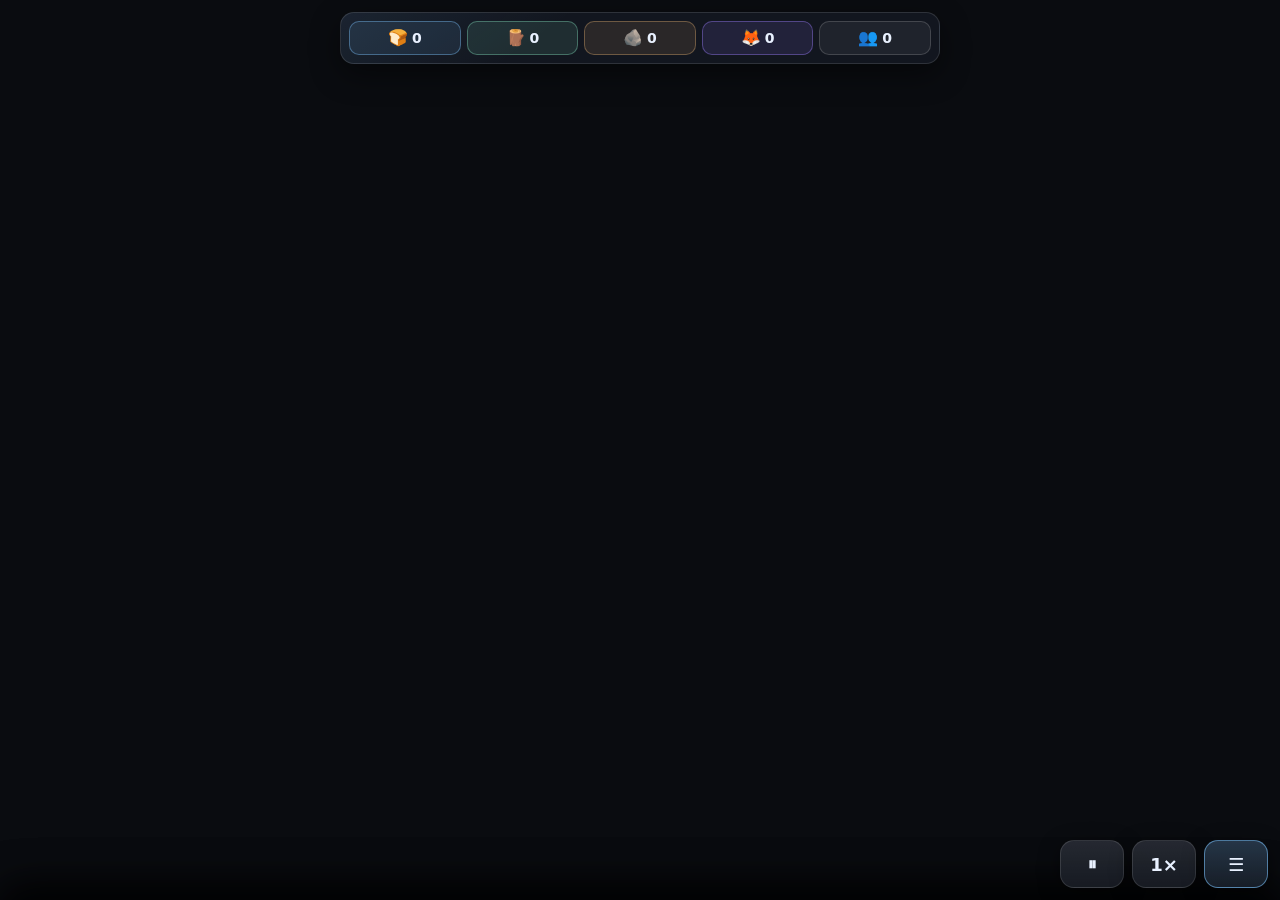
<file: index.html>
<!DOCTYPE html>
<html lang="en">
<head>
<meta charset="utf-8">
<meta name="viewport" content="width=device-width, initial-scale=1, maximum-scale=1, user-scalable=no, viewport-fit=cover"/>
<meta name="theme-color" content="#0b0d12"/>
<title>AI Village</title>
<link rel="stylesheet" href="styles.css">
<!-- Enable the DebugKit overlay by visiting the page with ?debug=1 or setting localStorage.debug to true. -->
<script src="bootstrap.js" defer></script>
<script src="worldgen/noise.js" defer></script>
<script src="worldgen/config.js" defer></script>
<script src="worldgen/terrain.js" defer></script>
</head>
<body>
<canvas id="game"></canvas>

<div class="hud-top" id="hud-top">
  <div class="resources" id="stats" role="status" aria-live="polite">
    <span class="res res--food"><span class="res__icon" aria-hidden="true">🍞</span><span id="food">0</span></span>
    <span class="res res--wood"><span class="res__icon" aria-hidden="true">🪵</span><span id="wood">0</span></span>
    <span class="res res--stone"><span class="res__icon" aria-hidden="true">🪨</span><span id="stone">0</span></span>
    <span class="res res--pelt"><span class="res__icon" aria-hidden="true">🦊</span><span id="pelt">0</span></span>
    <span class="res res--pop"><span class="res__icon" aria-hidden="true">👥</span><span id="pop">0</span></span>
  </div>
</div>

<nav class="hud-dock" id="hud-dock" aria-label="Controls">
  <button class="dock-btn" id="btnPause" aria-label="Pause">⏸</button>
  <button class="dock-btn" id="btnSpeed" aria-label="Speed">1×</button>
  <button class="dock-btn dock-btn--primary" id="btnMenu" aria-label="Menu">☰</button>
</nav>

<div class="sheet" id="sheetMenu" role="dialog" aria-labelledby="sheetMenuTitle" aria-hidden="true">
  <div class="sheet-handle" aria-hidden="true"></div>
  <h3 id="sheetMenuTitle">Menu <button class="sheet-close" aria-label="Close">✕</button></h3>
  <div class="menu-grid">
    <button class="menu-item" id="btnPrior"><span class="menu-item__icon" aria-hidden="true">⚖️</span><span class="menu-item__label">Priorities</span></button>
    <button class="menu-item" id="btnSave"><span class="menu-item__icon" aria-hidden="true">💾</span><span class="menu-item__label">Save</span></button>
    <button class="menu-item" id="btnNew"><span class="menu-item__icon" aria-hidden="true">🗺️</span><span class="menu-item__label">New world</span></button>
    <button class="menu-item" id="btnHelp"><span class="menu-item__icon" aria-hidden="true">❓</span><span class="menu-item__label">Help</span></button>
  </div>
</div>

<div class="sheet" id="sheetPrior" role="dialog" aria-labelledby="sheetPriorTitle" aria-hidden="true">
  <div class="sheet-handle" aria-hidden="true"></div>
  <h3 id="sheetPriorTitle">Priorities <button class="sheet-close" aria-label="Close">✕</button></h3>
  <div class="priorities">
    <label class="prio">
      <span class="prio__label">🍞 Food</span>
      <input type="range" id="prioFood" class="slider" min="0" max="100" value="70">
    </label>
    <label class="prio">
      <span class="prio__label">🛠️ Build</span>
      <input type="range" id="prioBuild" class="slider" min="0" max="100" value="50">
    </label>
    <label class="prio">
      <span class="prio__label">🧭 Explore</span>
      <input type="range" id="prioExplore" class="slider" min="0" max="100" value="30">
    </label>
  </div>
</div>

<div class="help-card" id="help" hidden>
  <div class="help-card__title">Welcome to AI Village</div>
  <ul class="help-card__list">
    <li>Pinch to zoom, drag with one finger to pan.</li>
    <li>Tap <b>☰</b> to save, start a new world, or tune Priorities.</li>
    <li>Villagers decide where to build — guide them with priorities, not direct orders.</li>
  </ul>
  <button class="btn btn--primary" id="btnHelpClose">Got it</button>
</div>

<script type="module" src="./src/main.js"></script>
</body>
</html>
</file>
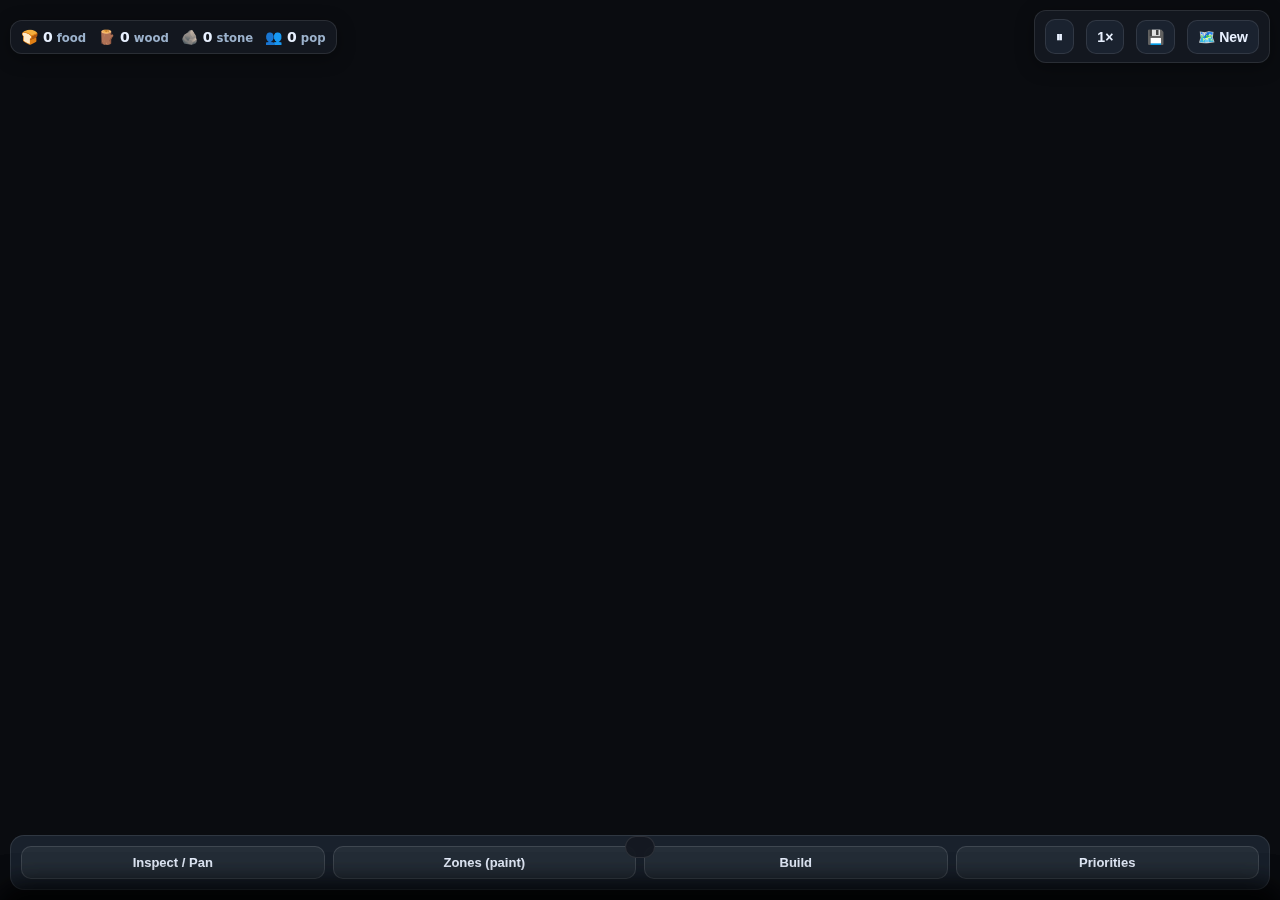
<file: ai_village_pixel_v3.html>
<!DOCTYPE html>
<html lang="en">
<head>
<meta charset="utf-8">
<meta name="viewport" content="width=device-width, initial-scale=1, maximum-scale=1, user-scalable=no"/>
<title>AI Village — Pixel Edition v3 (Mobile)</title>
<style>
  :root { --bg:#0d0f13; --fg:#e9f1ff; --muted:#9cb2cc; --panel:#141821; --panel-2:#1b2230; --accent:#7cc4ff; }
  html, body { margin:0; padding:0; height:100%; background:var(--bg); color:var(--fg); font-family: system-ui, -apple-system, "Segoe UI", Roboto, Helvetica, Arial; overflow:hidden; -webkit-tap-highlight-color: transparent; }
  #game { position:fixed; inset:0; width:100vw; height:100vh; background:#0a0c10; image-rendering:pixelated; image-rendering:crisp-edges; touch-action:none; display:block; }
  .hud-top { position: fixed; left: 10px; right: 10px; top: 10px; display:flex; justify-content:space-between; align-items:center; gap:10px; pointer-events:none; }
  .pill { pointer-events:auto; background: rgba(20,24,33,0.9); border:1px solid rgba(255,255,255,0.1); border-radius: 12px; padding: 8px 10px; display:flex; gap:12px; align-items:center; box-shadow: 0 4px 18px rgba(0,0,0,0.35); backdrop-filter: blur(6px); }
  .stat { font-weight:700; font-size:14px } .stat small { color: var(--muted); font-weight:600; margin-left:4px }
  .btn { pointer-events:auto; border:1px solid rgba(255,255,255,0.1); background: rgba(27,35,48,0.95); color:var(--fg); border-radius:10px; padding:8px 10px; font-weight:700; font-size:14px; }
  .btn:active { transform: translateY(1px) }
  .hud-bottom { position:fixed; left:10px; right:10px; bottom:10px; pointer-events:none; }
  .bar { pointer-events:auto; background: rgba(27,35,48,0.9); border:1px solid rgba(255,255,255,0.1); border-radius:14px; padding:10px; display:grid; grid-template-columns: repeat(4, 1fr); gap:8px; }
  .chip { text-align:center; font-weight:700; font-size:13px; background: rgba(255,255,255,0.06); border:1px solid rgba(255,255,255,0.12); color:var(--fg); border-radius:10px; padding:8px 10px; user-select:none; }
  .chip[data-active="true"] { background: rgba(124,196,255,0.18); border-color: rgba(124,196,255,0.55); }
  .sheet { position:fixed; left:0; right:0; bottom:0; transform: translateY(100%); transition: transform .2s ease; background: var(--panel-2); border-top:1px solid rgba(255,255,255,0.08); border-radius: 16px 16px 0 0; padding: 12px 12px calc(env(safe-area-inset-bottom) + 12px); max-height: 65vh; overflow:auto; box-shadow: 0 -12px 30px rgba(0,0,0,0.5); }
  .sheet[data-open="true"] { transform: translateY(0) } .sheet h3 { margin: 6px 2px 10px; font-size: 16px; color: var(--muted); }
  .grid { display:grid; grid-template-columns: repeat(4, 1fr); gap:8px }
  .tile { text-align:center; font-size:12px; padding:10px; background: rgba(255,255,255,0.06); border:1px solid rgba(255,255,255,0.12); border-radius:10px; user-select:none; }
  .slider { appearance:none; width:100%; height:8px; border-radius:999px; background:#2b3544; outline:none; }
  .slider::-webkit-slider-thumb { appearance:none; width:22px; height:22px; border-radius:50%; background: var(--accent); border: 2px solid rgba(255,255,255,0.35); box-shadow: 0 2px 6px rgba(0,0,0,0.45); }
  .toast { position: fixed; left:50%; bottom:86px; transform: translateX(-50%) translateY(200%); transition: transform .25s ease; background: rgba(20,24,33,0.95); border:1px solid rgba(255,255,255,0.1); border-radius: 12px; padding: 10px 14px; pointer-events:none; font-weight:700; font-size:14px; }
  .toast[data-show="true"] { transform: translateX(-50%) translateY(0) }
  #help { position: fixed; left: 12px; right: 12px; top: 12px; background: rgba(20,24,33,0.95); border: 1px solid rgba(255,255,255,0.12); border-radius: 12px; padding: 12px; font-size: 14px; line-height: 1.4; box-shadow: 0 10px 30px rgba(0,0,0,0.6); display: none; }
  #help button { margin-top: 8px }
</style>
</head>
<body>
<canvas id="game"></canvas>

<div class="hud-top">
  <div class="pill" id="stats">
    <div class="stat">🍞 <span id="food">0</span><small>food</small></div>
    <div class="stat">🪵 <span id="wood">0</span><small>wood</small></div>
    <div class="stat">🪨 <span id="stone">0</span><small>stone</small></div>
    <div class="stat">👥 <span id="pop">0</span><small>pop</small></div>
  </div>
  <div class="pill">
    <button class="btn" id="btnPause">⏸</button>
    <button class="btn" id="btnSpeed">1×</button>
    <button class="btn" id="btnSave">💾</button>
    <button class="btn" id="btnNew">🗺️ New</button>
  </div>
</div>

<div class="hud-bottom">
  <div class="bar">
    <button class="chip" id="chipInspect">Inspect / Pan</button>
    <button class="chip" id="chipZones">Zones (paint)</button>
    <button class="chip" id="chipBuild">Build</button>
    <button class="chip" id="chipPrior">Priorities</button>
  </div>
</div>

<div class="sheet" id="sheetZones">
  <h3>Zones (pixel markers)</h3>
  <div class="grid">
    <div class="tile" data-zone="farm">🌾 Farm</div>
    <div class="tile" data-zone="cut">🪓 Cut Trees</div>
    <div class="tile" data-zone="mine">⛏️ Mine Stone</div>
    <div class="tile" data-zone="erase">🧹 Clear</div>
  </div>
  <h3>Brush Size</h3>
  <input type="range" min="1" max="6" value="2" class="slider" id="brushSize">
</div>

<div class="sheet" id="sheetBuild">
  <h3>Build</h3>
  <div class="grid">
    <div class="tile" data-build="hut">🏚️ Hut (10 wood)</div>
    <div class="tile" data-build="storage">📦 Storage (8 wood)</div>
    <div class="tile" data-build="farmplot">🌱 Farm Plot (4 wood)</div>
    <div class="tile" data-build="well">🕳️ Well (6 stone)</div>
  </div>
</div>

<div class="sheet" id="sheetPrior">
  <h3>Village Priorities</h3>
  <div style="display:flex; gap:10px">
    <div style="flex:1"><div style="font-weight:700;margin-bottom:4px">Food</div><input type="range" id="prioFood" class="slider" min="0" max="100" value="70"></div>
    <div style="flex:1"><div style="font-weight:700;margin-bottom:4px">Build</div><input type="range" id="prioBuild" class="slider" min="0" max="100" value="50"></div>
    <div style="flex:1"><div style="font-weight:700;margin-bottom:4px">Explore</div><input type="range" id="prioExplore" class="slider" min="0" max="100" value="30"></div>
  </div>
</div>

<div id="help">
  <div style="font-weight:700; margin-bottom:6px">Pixel Edition v3 — Quickstart</div>
  - Pinch to <b>zoom</b>, drag with one finger to <b>pan</b> (in Inspect/Build/Priorities).<br/>
  - If you saw a blank screen previously, this build fixes camera scaling.<br/>
  <button class="btn" id="btnHelpClose">Got it</button>
</div>

<div class="toast" id="toast"></div>

<script>
(function(){
'use strict';

/* ==================== Constants & Types ==================== */
const TILE = 32, MAP_W = 96, MAP_H = 96;
const TILES = { GRASS:0, FOREST:1, ROCK:2, WATER:3, FERTILE:4, FARMLAND:5, SAND:6, SNOW:7 };
const ZONES = { NONE:0, FARM:1, CUT:2, MINE:4 };
const WALKABLE = new Set([TILES.GRASS, TILES.FOREST, TILES.ROCK, TILES.FERTILE, TILES.FARMLAND, TILES.SAND, TILES.SNOW]);
const ITEM = { FOOD:'food', WOOD:'wood', STONE:'stone' };
const DIR4 = [[1,0],[-1,0],[0,1],[0,-1]];
const SPEEDS = [0.5, 1, 2, 4];

/* ==================== Canvas & Camera ==================== */
const canvas = document.getElementById('game');
const ctx = canvas.getContext('2d', { alpha:false });
let DPR = Math.max(1, Math.min(3, window.devicePixelRatio || 1));
let W=0, H=0;
let cam = { x:0, y:0, z:2.2 }; // x,y in device pixels; draw scales by z
const MIN_Z=1.2, MAX_Z=4.5;

function resize(){
  DPR = Math.max(1, Math.min(3, window.devicePixelRatio || 1));
  W = Math.floor(window.innerWidth * DPR);
  H = Math.floor(window.innerHeight * DPR);
  canvas.width = W; canvas.height = H;
  canvas.style.width = '100vw'; canvas.style.height = '100vh';
}
resize(); window.addEventListener('resize', resize);
function clampCam(){
  const maxX = MAP_W*TILE*cam.z - W;
  const maxY = MAP_H*TILE*cam.z - H;
  cam.x = Math.max(0, Math.min(cam.x, Math.max(0,maxX)));
  cam.y = Math.max(0, Math.min(cam.y, Math.max(0,maxY)));
}

/* ==================== RNG ==================== */
function mulberry32(seed) { return function(){ let t=seed+=0x6D2B79F5; t=Math.imul(t^t>>>15,t|1); t^=t+Math.imul(t^t>>>7,t|61); return ((t^t>>>14)>>>0)/4294967296; } }
let R = Math.random;
const irnd=(a,b)=> (R()*(b-a+1)|0)+a;
const rnd=(a,b)=> R()*(b-a)+a;
const clamp=(v,mi,ma)=>v<mi?mi:(v>ma?ma:v);

/* ==================== Tileset (pixel art generated in code) ==================== */
const Tileset = { base:{}, waterOverlay:[], zoneGlyphs:{}, villagerSprites:{} };
function makeCanvas(w,h){ const c=document.createElement('canvas'); c.width=w; c.height=h; return c; }
function px(g,x,y,c){ g.fillStyle=c; g.fillRect(x,y,1,1); }
function rect(g,x,y,w,h,c){ g.fillStyle=c; g.fillRect(x,y,w,h); }

function makeGrass(){ const c=makeCanvas(TILE,TILE), g=c.getContext('2d'); rect(g,0,0,TILE,TILE,'#245a2f'); for(let i=0;i<40;i++){ px(g,irnd(0,TILE-1),irnd(0,TILE-1), (i%3===0)?'#2f7d3d':(i%2===0?'#2a6b37':'#2a5f34')); } g.globalAlpha=0.25; rect(g,0,TILE-5,TILE,5,'#1a3e22'); g.globalAlpha=1; return c; }
function makeFertile(){ const c=makeCanvas(TILE,TILE), g=c.getContext('2d'); rect(g,0,0,TILE,TILE,'#3c2a1e'); g.globalAlpha=0.2; for(let y=4;y<TILE;y+=6){ rect(g,0,y,TILE,2,'#2a1d15'); } g.globalAlpha=1; return c; }
function makeSand(){ const c=makeCanvas(TILE,TILE), g=c.getContext('2d'); rect(g,0,0,TILE,TILE,'#b99a52'); for(let i=0;i<28;i++){ px(g,irnd(0,TILE-1),irnd(0,TILE-1), i%2?'#c7ad69':'#a78848'); } return c; }
function makeSnow(){ const c=makeCanvas(TILE,TILE), g=c.getContext('2d'); rect(g,0,0,TILE,TILE,'#d7e6f8'); for(let i=0;i<24;i++){ px(g,irnd(0,TILE-1),irnd(0,TILE-1), '#c9d7ea'); } rect(g,0,TILE-4,TILE,4,'#c0d0e8'); return c; }
function makeRock(){ const c=makeCanvas(TILE,TILE), g=c.getContext('2d'); rect(g,0,0,TILE,TILE,'#59616c'); for(let i=0;i<30;i++){ px(g,irnd(0,TILE-1),irnd(0,TILE-1), i%2?'#8f99a5':'#6c757f'); } rect(g,0,TILE-5,TILE,5,'#4a525b'); return c; }
function makeWaterBase(){ const c=makeCanvas(TILE,TILE), g=c.getContext('2d'); rect(g,0,0,TILE,TILE,'#134a6a'); for(let i=0;i<14;i'){ px(g,irnd(0,TILE-1),irnd(0,TILE-1), i%2?'#0f3e59':'#0c3248'); } return c; }
function makeWaterOverlayFrames(){ const frames=[]; for(let f=0; f<3; f++){ const c=makeCanvas(TILE,TILE), g=c.getContext('2d'); g.globalAlpha=0.22; g.strokeStyle='#4fa3d6'; g.lineWidth=1; g.beginPath(); for(let i=0;i<3;i++){ const y=6+i*10+f*2; g.moveTo(0,y); g.quadraticCurveTo(TILE*0.5,y+2,TILE,y); } g.stroke(); g.globalAlpha=1; frames.push(c); } return frames; }
function makeFarmland(){ const c=makeCanvas(TILE,TILE), g=c.getContext('2d'); rect(g,0,0,TILE,TILE,'#4a3624'); g.globalAlpha=0.25; for(let y=3;y<TILE;y+=6){ rect(g,0,y,TILE,2,'#3b2a1d'); } g.globalAlpha=1; return c; }
function drawSproutOn(g,stage){ const s=Math.min(3,Math.floor(stage)); if(s<=0) return; const gx=8, gy=10; g.fillStyle='#86c06c'; g.fillRect(gx,gy,2,2); if(s>=2){ g.fillRect(gx-2,gy+2,6,2); } if(s>=3){ g.fillRect(gx-1,gy-2,4,2); } }
function makeZoneGlyphs(){ const farm=makeCanvas(8,8), f=farm.getContext('2d'); rect(f,0,0,8,8,'rgba(0,0,0,0)'); px(f,3,6,'#9dd47a'); px(f,4,6,'#9dd47a'); px(f,3,5,'#73b85d'); px(f,4,5,'#73b85d'); px(f,3,4,'#5aa34b'); const cut=makeCanvas(8,8), c=cut.getContext('2d'); rect(c,0,0,8,8,'rgba(0,0,0,0)'); rect(c,2,2,4,1,'#caa56a'); rect(c,3,1,2,1,'#8f6934'); const mine=makeCanvas(8,8), m=mine.getContext('2d'); rect(m,0,0,8,8,'rgba(0,0,0,0)'); rect(m,2,2,4,1,'#9aa3ad'); rect(m,3,3,2,1,'#6d7782'); Tileset.zoneGlyphs={farm,cut,mine}; }
function makeVillagerFrames(){ function role(shirt,hat){ const frames=[]; for(let f=0; f<3; f++){ const c=makeCanvas(16,16), g=c.getContext('2d'); rect(g,7,4,2,2,'#f1d4b6'); if(hat){ rect(g,6,3,4,1,hat); rect(g,6,2,4,1,hat); } rect(g,6,6,4,4,shirt); if(f===0){ rect(g,5,6,1,3,shirt); rect(g,10,6,1,2,shirt); } if(f===1){ rect(g,5,6,1,2,shirt); rect(g,10,6,1,3,shirt); } if(f===2){ rect(g,5,6,1,2,shirt); rect(g,10,6,1,2,shirt); } rect(g,6,10,1,4,'#3f3f4f'); rect(g,9,10,1,4,'#3f3f4f'); frames.push(c);} return frames; } Tileset.villagerSprites.farmer=role('#3aa357','#d6cf74'); Tileset.villagerSprites.worker=role('#a36b3a','#8f7440'); Tileset.villagerSprites.explorer=role('#3a6aa3',null); Tileset.villagerSprites.sleepy=role('#777','#444'); }
function buildTileset(){ Tileset.base.grass=makeGrass(); Tileset.base.fertile=makeFertile(); Tileset.base.sand=makeSand(); Tileset.base.snow=makeSnow(); Tileset.base.rock=makeRock(); Tileset.base.water=makeWaterBase(); Tileset.base.farmland=makeFarmland(); Tileset.waterOverlay=makeWaterOverlayFrames(); makeZoneGlyphs(); makeVillagerFrames(); }

/* ==================== World State ==================== */
let world=null, buildings=[], villagers=[], jobs=[], itemsOnGround=[], storageTotals={food:0,wood:0,stone:0};
let tick=0, paused=false, speedIdx=1, dayTime=0; const DAY_LEN=60*40;
const BUILDINGS = { campfire:{label:'Campfire',cost:0,wood:0,stone:0}, storage:{label:'Storage',cost:8,wood:8,stone:0}, hut:{label:'Hut',cost:10,wood:10,stone:0}, farmplot:{label:'Farm Plot',cost:4,wood:4,stone:0}, well:{label:'Well',cost:6,wood:0,stone:6} };

function newWorld(seed=Date.now()|0){
  R = mulberry32(seed>>>0);
  jobs.length=0; buildings.length=0; itemsOnGround.length=0;
  storageTotals={food:8, wood:12, stone:0};
  tick=0; dayTime=0;
  world={ seed, tiles:new Uint8Array(MAP_W*MAP_H), zone:new Uint8Array(MAP_W*MAP_H), trees:new Uint8Array(MAP_W*MAP_H), rocks:new Uint8Array(MAP_W*MAP_H), berries:new Uint8Array(MAP_W*MAP_H), growth:new Uint8Array(MAP_W*MAP_H), season:0, tSeason:0 };
  function idc(x,y){ return y*MAP_W+x; }
  for(let y=0;y<MAP_H;y++){ for(let x=0;x<MAP_W;x++){ const v=R(); let t=TILES.GRASS;
    if(v<0.10) t=TILES.WATER; else if(v<0.18) t=TILES.ROCK; else if(v<0.52) t=TILES.FOREST; else if(v<0.72) t=TILES.FERTILE; else if(v<0.80) t=TILES.SAND; else if(v<0.86) t=TILES.SNOW;
    world.tiles[idc(x,y)]=t; world.zone[idc(x,y)]=0; world.growth[idc(x,y)]=0;
    if(t===TILES.FOREST && R()<0.9) world.trees[idc(x,y)]=1+(R()<0.6?1:0);
    if(t===TILES.ROCK && R()<0.7) world.rocks[idc(x,y)]=1+(R()<0.5?1:0);
    if((t===TILES.GRASS||t===TILES.FERTILE) && R()<0.14) world.berries[idc(x,y)]=1;
  } }
  let sx=MAP_W>>1, sy=MAP_H>>1;
  for(let k=0;k<200;k++){ const x=(MAP_W>>1)+irnd(-8,8), y=(MAP_H>>1)+irnd(-8,8); const t=world.tiles[idc(x,y)]; if(t!==TILES.WATER && t!==TILES.ROCK){ sx=x; sy=y; break; } }
  addBuilding('campfire',sx,sy,{built:1}); addBuilding('storage',sx+1,sy,{built:1});
  villagers.length=0; for(let i=0;i<6;i++){ villagers.push(newVillager(sx+irnd(-1,1), sy+irnd(-1,1))); }
  toast('New pixel map created.'); centerCamera(sx,sy); markStaticDirty();
}
function newVillager(x,y){ const r=R(); let role=r<0.25?'farmer':r<0.5?'worker':r<0.75?'explorer':'sleepy'; return { id:crypto.getRandomValues(new Uint32Array(1))[0]>>>0, x,y,path:[], hunger:rnd(0.2,0.5), energy:rnd(0.5,0.9), happy:rnd(0.4,0.8), speed:2+rnd(-0.2,0.2), inv:null, state:'idle', thought:'Wandering', role }; }
function addBuilding(kind,x,y,opts={}){ const def=BUILDINGS[kind]; const b={ id:crypto.getRandomValues(new Uint32Array(1))[0]>>>0, kind,x,y, built:opts.built?1:0, progress:opts.built?def.cost:0, store:(kind==='storage'?{wood:0,stone:0,food:0}:null) }; buildings.push(b); return b; }

/* ==================== UI & Sheets ==================== */
const el=(id)=>document.getElementById(id);
function toast(msg,ms=1500){ const t=el('toast'); t.textContent=msg; t.setAttribute('data-show','true'); clearTimeout(toast._t); toast._t=setTimeout(()=>t.removeAttribute('data-show'),ms); }
let ui={ mode:'inspect', zonePaint:ZONES.FARM, buildKind:null, brush:2 };
el('chipInspect').addEventListener('click', ()=> openMode('inspect'));
el('chipZones').addEventListener('click', ()=> { openMode('zones'); sheetZones(true); });
el('chipBuild').addEventListener('click', ()=> { openMode('build'); sheetBuild(true); });
el('chipPrior').addEventListener('click', ()=> { openMode('prior'); sheetPrior(true); });
el('btnPause').addEventListener('click', ()=> { paused=!paused; el('btnPause').textContent=paused?'▶️':'⏸'; });
el('btnSpeed').addEventListener('click', ()=> { speedIdx=(speedIdx+1)%SPEEDS.length; el('btnSpeed').textContent=SPEEDS[speedIdx]+'×'; });
el('btnSave').addEventListener('click', ()=> { saveGame(); toast('Saved.'); });
el('btnNew').addEventListener('click', ()=> { newWorld(); });
el('btnHelpClose').addEventListener('click', ()=> { el('help').style.display='none'; localStorage.setItem('aiv_help_px3','1'); });
function sheetZones(o){ document.getElementById('sheetZones').setAttribute('data-open',o?'true':'false'); }
function sheetBuild(o){ document.getElementById('sheetBuild').setAttribute('data-open',o?'true':'false'); }
function sheetPrior(o){ document.getElementById('sheetPrior').setAttribute('data-open',o?'true':'false'); }
function openMode(m){ ui.mode=m; document.querySelectorAll('.chip').forEach(n=>n.removeAttribute('data-active')); el('chip'+m.charAt(0).toUpperCase()+m.slice(1)).setAttribute('data-active','true'); if(m!=='zones') sheetZones(false); if(m!=='build') sheetBuild(false); if(m!=='prior') sheetPrior(false); }

/* ==================== Pan/Pinch ==================== */
let drag={active:false,sx:0,sy:0,camx:0,camy:0};
let pinch={active:false,startDist:0,startZ:0,midx:0,midy:0};

function screenToWorld(px,py){ return { x: ((px*DPR) - cam.x) / (TILE*cam.z), y: ((py*DPR) - cam.y) / (TILE*cam.z) }; }

canvas.addEventListener('mousedown', (e)=>{
  drag.active=true; drag.sx=e.clientX; drag.sy=e.clientY; drag.camx=cam.x; drag.camy=cam.y;
  if(ui.mode==='build'){ const w=screenToWorld(e.clientX,e.clientY); placeBlueprint(ui.buildKind||'hut', w.x|0, w.y|0); }
  if(ui.mode==='zones'){ const w=screenToWorld(e.clientX,e.clientY); paintZoneAt(w.x|0,w.y|0); }
});
canvas.addEventListener('mousemove', (e)=>{
  if(drag.active && ui.mode!=='zones'){ const dx=(e.clientX-drag.sx)*DPR, dy=(e.clientY-drag.sy)*DPR; cam.x=drag.camx - dx; cam.y=drag.camy - dy; clampCam(); }
  else if(ui.mode==='zones' && drag.active){ const w=screenToWorld(e.clientX,e.clientY); paintZoneAt(w.x|0,w.y|0); }
});
canvas.addEventListener('mouseup', ()=> drag.active=false);
canvas.addEventListener('mouseleave', ()=> drag.active=false);

canvas.addEventListener('wheel', (e)=>{
  const delta=Math.sign(e.deltaY); const scale=delta>0?1/1.1:1.1; const mx=e.clientX,my=e.clientY;
  const before=screenToWorld(mx,my); cam.z=clamp(cam.z*scale, MIN_Z, MAX_Z); const after=screenToWorld(mx,my);
  cam.x += (after.x-before.x)*(TILE*cam.z); cam.y += (after.y-before.y)*(TILE*cam.z); clampCam();
});

canvas.addEventListener('touchstart', (e)=>{
  if(e.touches.length===1){
    const t=e.touches[0]; drag.active=true; drag.sx=t.clientX; drag.sy=t.clientY; drag.camx=cam.x; drag.camy=cam.y;
    if(ui.mode==='build'){ const w=screenToWorld(t.clientX,t.clientY); placeBlueprint(ui.buildKind||'hut', w.x|0, w.y|0); }
    if(ui.mode==='zones'){ const w=screenToWorld(t.clientX,t.clientY); paintZoneAt(w.x|0,w.y|0); }
  } else if(e.touches.length===2){
    pinch.active=true; const t0=e.touches[0], t1=e.touches[1]; pinch.startDist=Math.hypot(t1.clientX-t0.clientX,t1.clientY-t0.clientY); pinch.startZ=cam.z; pinch.midx=(t0.clientX+t1.clientX)/2; pinch.midy=(t0.clientY+t1.clientY)/2;
  }
  e.preventDefault();
},{passive:false});
canvas.addEventListener('touchmove', (e)=>{
  if(pinch.active && e.touches.length===2){
    const t0=e.touches[0], t1=e.touches[1]; const dist=Math.hypot(t1.clientX-t0.clientX,t1.clientY-t0.clientY);
    const before=screenToWorld(pinch.midx,pinch.midy); cam.z=clamp((dist/(pinch.startDist||1))*pinch.startZ, MIN_Z, MAX_Z); const after=screenToWorld(pinch.midx,pinch.midy);
    cam.x += (after.x-before.x)*(TILE*cam.z); cam.y += (after.y-before.y)*(TILE*cam.z);
    const midx=(t0.clientX+t1.clientX)/2, midy=(t0.clientY+t1.clientY)/2; cam.x -= (midx-pinch.midx)*DPR; cam.y -= (midy-pinch.midy)*DPR; pinch.midx=midx; pinch.midy=midy; clampCam();
  } else if(drag.active){
    const t=e.touches[0];
    if(ui.mode!=='zones'){ const dx=(t.clientX-drag.sx)*DPR, dy=(t.clientY-drag.sy)*DPR; cam.x=drag.camx - dx; cam.y=drag.camy - dy; clampCam(); }
    else { const w=screenToWorld(t.clientX,t.clientY); paintZoneAt(w.x|0,w.y|0); }
  }
  e.preventDefault();
},{passive:false});
canvas.addEventListener('touchend', (e)=>{ if(e.touches.length<2) pinch.active=false; if(e.touches.length===0) drag.active=false; e.preventDefault(); },{passive:false});

/* ==================== Zones/Build/Helpers ==================== */
document.getElementById('sheetZones').addEventListener('click', (e)=>{ const t=e.target.closest('.tile'); if(!t) return; const z=t.getAttribute('data-zone'); ui.zonePaint=z==='farm'?ZONES.FARM:z==='cut'?ZONES.CUT:z==='mine'?ZONES.MINE:ZONES.NONE; toast('Zone: '+(z==='erase'?'Clear':z.toUpperCase())); });
document.getElementById('brushSize').addEventListener('input', (e)=> ui.brush=parseInt(e.target.value||'2'));
document.getElementById('sheetBuild').addEventListener('click', (e)=>{ const t=e.target.closest('.tile'); if(!t) return; ui.buildKind=t.getAttribute('data-build'); toast('Tap map to place: '+ui.buildKind); });
const priorities={ food:0.7, build:0.5, explore:0.3 };
document.getElementById('prioFood').addEventListener('input', e=> priorities.food=(parseInt(e.target.value,10)||0)/100 );
document.getElementById('prioBuild').addEventListener('input', e=> priorities.build=(parseInt(e.target.value,10)||0)/100 );
document.getElementById('prioExplore').addEventListener('input', e=> priorities.explore=(parseInt(e.target.value,10)||0)/100 );
function idx(x,y){ if(x<0||y<0||x>=MAP_W||y>=MAP_H) return -1; return y*MAP_W+x; }
function getTile(x,y){ const i=idx(x,y); if(i<0) return null; return { t:world.tiles[i], i }; }
function centerCamera(x,y){ cam.z=2.2; cam.x=x*TILE*cam.z - W*0.5; cam.y=y*TILE*cam.z - H*0.5; clampCam(); }
function paintZoneAt(cx,cy){ if(cx<0||cy<0||cx>=MAP_W||cy>=MAP_H) return; const r=ui.brush|0; for(let y=cy-r;y<=cy+r;y++){ for(let x=cx-r;x<=cx+r;x++){ if(x<0||y<0||x>=MAP_W||y>=MAP_H) continue; world.zone[y*MAP_W+x]=ui.zonePaint; } } }
function placeBlueprint(kind,x,y){ if(x<0||y<0||x>=MAP_W||y>=MAP_H) return; const t=getTile(x,y); if(!t||t.t===TILES.WATER){ toast('Cannot build on water.'); return; } if(buildings.some(b=>b.x===x&&b.y===y)){ toast('Tile occupied.'); return; } addBuilding(kind,x,y,{built:0}); toast('Blueprint placed.'); }

/* ==================== Jobs & AI (trimmed to essentials) ==================== */
function addJob(job){ job.id=crypto.getRandomValues(new Uint32Array(1))[0]>>>0; job.assigned=0; jobs.push(job); return job; }
function generateJobs(){ for(let y=0;y<MAP_H;y++){ for(let x=0;x<MAP_W;x++){ const i=y*MAP_W+x; const z=world.zone[i];
  if(z===ZONES.FARM){ if(world.tiles[i]!==TILES.WATER && !jobs.some(j=>j.type==='sow'&&j.x===x&&j.y===y)) addJob({type:'sow',x,y, prio:0.6+priorities.food*0.6}); }
  else if(z===ZONES.CUT){ if(world.trees[i]>0 && !jobs.some(j=>j.type==='chop'&&j.x===x&&j.y===y)) addJob({type:'chop',x,y, prio:0.5+priorities.build*0.5}); }
  else if(z===ZONES.MINE){ if(world.rocks[i]>0 && !jobs.some(j=>j.type==='mine'&&j.x===x&&j.y===y)) addJob({type:'mine',x,y, prio:0.5+priorities.build*0.5}); }
} } buildings.forEach(b=>{ if(b.built<1 && !jobs.some(j=>j.type==='build'&&j.bid===b.id)) addJob({type:'build',bid:b.id,x:b.x,y:b.y,prio:0.6+priorities.build*0.6}); }); }
function villagerTick(v){
  v.hunger += 0.0015; v.energy -= 0.0012; v.happy += nearbyWarmth(v.x|0,v.y|0)?0.0008:-0.0004;
  v.hunger=clamp(v.hunger,0,1.2); v.energy=clamp(v.energy,0,1); v.happy=clamp(v.happy,0,1);
  if(v.hunger>0.9){ if(consumeFood(v)){ v.thought='Eating'; return; } if(foragingJob(v)) return; }
  if(v.energy<0.15){ if(goRest(v)) return; }
  if(v.path && v.path.length>0){ stepAlong(v); return; }
  if(v.inv){ const s=findNearestBuilding(v.x|0,v.y|0,'storage'); if(s){ const p=pathfind(v.x|0,v.y|0,s.x,s.y); if(p){ v.path=p; v.state='to_storage'; v.thought='Storing'; return; } } }
  const j=pickJobFor(v); if(j){ const dest={x:j.x,y:j.y}; if(j.type==='build'){ const b=buildings.find(bb=>bb.id===j.bid); if(b) dest.x=b.x, dest.y=b.y; } const p=pathfind(v.x|0,v.y|0,dest.x,dest.y); if(p){ v.path=p; v.state=j.type; v.targetJob=j; v.thought=j.type.toUpperCase(); j.assigned++; return; } }
  v.thought='Wandering'; const nx=clamp((v.x|0)+irnd(-4,4),0,MAP_W-1), ny=clamp((v.y|0)+irnd(-4,4),0,MAP_H-1); const p=pathfind(v.x|0,v.y|0,nx,ny,60); if(p) v.path=p;
}
function nearbyWarmth(x,y){ return buildings.some(b=>b.kind==='campfire' && Math.abs(b.x-x)+Math.abs(b.y-y)<=2); }
function consumeFood(v){ if(v.inv&&v.inv.type===ITEM.FOOD){ v.hunger-=0.6; if(v.hunger<0)v.hunger=0; v.inv=null; return true; } if(storageTotals.food>0){ storageTotals.food--; v.hunger-=0.6; if(v.hunger<0)v.hunger=0; return true; } return false; }
function foragingJob(v){ const r=10,sx=v.x|0,sy=v.y|0; let best=null,bd=999; for(let y=sy-r;y<=sy+r;y++){ for(let x=sx-r;x<=sx+r;x++){ const i=idx(x,y); if(i<0) continue; if(world.berries[i]>0){ const d=Math.abs(x-sx)+Math.abs(y-sy); if(d<bd){bd=d; best={x,y,i};} } } } if(best){ const p=pathfind(v.x|0,v.y|0,best.x,best.y,120); if(p){ v.path=p; v.state='forage'; v.targetI=best.i; v.thought='Foraging'; return true; } } return false; }
function goRest(v){ const hut=findNearestBuilding(v.x|0,v.y|0,'hut')||buildings.find(b=>b.kind==='campfire'); if(hut){ const p=pathfind(v.x|0,v.y|0,hut.x,hut.y); if(p){ v.path=p; v.state='rest'; v.targetBuilding=hut; v.thought='Resting'; return true; } } return false; }
function findNearestBuilding(x,y,kind){ let best=null,bd=999; for(const b of buildings){ if(b.kind!==kind||b.built<1) continue; const d=Math.abs(b.x-x)+Math.abs(b.y-y); if(d<bd){bd=d; best=b;} } return best; }
function pickJobFor(v){ let best=null,bs=-1e9; for(const j of jobs){ if(j.assigned>=1 && j.type!=='build') continue; const i=idx(j.x,j.y); if(j.type==='chop'&&world.trees[i]===0) continue; if(j.type==='mine'&&world.rocks[i]===0) continue; if(j.type==='sow'&&world.tiles[i]===TILES.FARMLAND) continue; const d=Math.abs((v.x|0)-j.x)+Math.abs((v.y|0)-j.y); let s=(j.prio||0.5)-d*0.01; if(v.role==='farmer'&&(j.type==='sow'||j.type==='harvest')) s+=0.08; if(v.role==='worker'&&(j.type==='chop'||j.type==='mine'||j.type==='build')) s+=0.06; if(v.hunger>0.6&&(j.type==='sow'||j.type==='harvest')) s+=0.03; if(s>bs){ bs=s; best=j; } } return bs>0?best:null; }
function stepAlong(v){ const next=v.path[0]; if(!next) return; const speed=v.speed*SPEEDS[speedIdx]; const dx=next.x-v.x, dy=next.y-v.y, dist=Math.hypot(dx,dy), step=0.08*speed; if(dist<=step){ v.x=next.x; v.y=next.y; v.path.shift(); if(v.path.length===0) onArrive(v); } else { v.x+=(dx/dist)*step; v.y+=(dy/dist)*step; } }
function onArrive(v){ const cx=v.x|0, cy=v.y|0, i=idx(cx,cy); if(v.state==='chop'){ if(world.trees[i]>0){ world.trees[i]--; dropItem(cx,cy,ITEM.WOOD,1); if(world.trees[i]===0){ world.tiles[i]=TILES.GRASS; markStaticDirty(); } v.thought='Chopped'; } v.state='idle'; v.targetJob=null; }
else if(v.state==='mine'){ if(world.rocks[i]>0){ world.rocks[i]--; dropItem(cx,cy,ITEM.STONE,1); if(world.rocks[i]===0){ world.tiles[i]=TILES.GRASS; markStaticDirty(); } v.thought='Mined'; } v.state='idle'; v.targetJob=null; }
else if(v.state==='forage'){ if(world.berries[v.targetI]>0){ world.berries[v.targetI]--; v.inv={type:ITEM.FOOD,qty:1}; v.thought='Got berries'; } v.state='idle'; }
else if(v.state==='sow'){ if(world.tiles[i]!==TILES.WATER){ world.tiles[i]=TILES.FARMLAND; world.growth[i]=1; world.zone[i]=ZONES.FARM; markStaticDirty(); v.thought='Sowed'; } v.state='idle'; v.targetJob=null; }
else if(v.state==='harvest'){ dropItem(cx,cy,ITEM.FOOD,1); world.growth[i]=0; v.state='idle'; v.thought='Harvested'; }
else if(v.state==='build'){ const b=buildings.find(bb=>bb.id===v.targetJob?.bid); if(b){ const def=BUILDINGS[b.kind]; if(b.built<1){ const need=def.cost-(b.progress||0); let pulled=0; if(def.wood>0){ const take=Math.min(need,storageTotals.wood); storageTotals.wood-=take; pulled+=take; } if(def.stone>0){ const take=Math.min(need-pulled,storageTotals.stone); storageTotals.stone-=take; pulled+=take; } b.progress=(b.progress||0)+pulled; if(b.progress>=def.cost){ b.built=1; v.thought='Built'; } } } v.state='idle'; v.targetJob=null; }
else if(v.state==='to_storage'){ if(v.inv){ if(v.inv.type===ITEM.WOOD) storageTotals.wood+=v.inv.qty; if(v.inv.type===ITEM.STONE) storageTotals.stone+=v.inv.qty; if(v.inv.type===ITEM.FOOD) storageTotals.food+=v.inv.qty; v.inv=null; v.thought='Stored'; } v.state='idle'; }
else if(v.state==='rest'){ v.energy += 0.4; if(v.energy>1)v.energy=1; v.thought='Rested'; v.state='idle'; } }

/* ==================== Pathfinding ==================== */
function passable(x,y){ const i=idx(x,y); if(i<0) return false; return WALKABLE.has(world.tiles[i]); }
function pathfind(sx,sy,tx,ty,limit=400){ if(sx===tx&&sy===ty) return [{x:tx,y:ty}]; const Wm=MAP_W,Hm=MAP_H,total=Wm*Hm; const qx=new Int16Array(total), qy=new Int16Array(total); const came=new Int32Array(total); for(let k=0;k<total;k++) came[k]=-1; let qs=0,qe=0; qx[qe]=sx; qy[qe]=sy; qe++; came[sy*Wm+sx]=sx+sy*Wm; let found=false,steps=0; while(qs<qe && steps<limit){ const x=qx[qs], y=qy[qs]; qs++; steps++; for(const d of DIR4){ const nx=x+d[0], ny=y+d[1]; if(nx<0||ny<0||nx>=Wm||ny>=Hm) continue; const ni=ny*Wm+nx; if(came[ni]!==-1) continue; if(!passable(nx,ny)) continue; came[ni]=y*Wm+x; qx[qe]=nx; qy[qe]=ny; qe++; if(nx===tx&&ny===ty){ found=true; qs=qe; break; } } } if(!found) return null; const path=[]; let cx=tx,cy=ty,ci=cy*Wm+cx; while(!(cx===sx&&cy===sy)){ path.push({x:cx+0.0001,y:cy+0.0001}); const pi=came[ci]; cy=(pi/Wm)|0; cx=pi%Wm; ci=cy*Wm+cx; } path.reverse(); return path; }

/* ==================== Seasons/Growth ==================== */
function seasonTick(){ world.tSeason++; const SEASON_LEN=60*10; if(world.tSeason>=SEASON_LEN){ world.tSeason=0; world.season=(world.season+1)%4; } for(let i=0;i<world.growth.length;i++){ if(world.tiles[i]===TILES.FARMLAND && world.growth[i]>0 && world.growth[i]<240){ world.growth[i]+=1; if(world.growth[i]===160){ const y=(i/MAP_W)|0, x=i%MAP_W; if(!jobs.some(j=>j.type==='harvest'&&j.x===x&&j.y===y)) addJob({type:'harvest',x,y, prio:0.65+priorities.food*0.6}); } } } }

/* ==================== Save/Load ==================== */
function saveGame(){ const data={ seed:world.seed, tiles:Array.from(world.tiles), zone:Array.from(world.zone), trees:Array.from(world.trees), rocks:Array.from(world.rocks), berries:Array.from(world.berries), growth:Array.from(world.growth), season:world.season, tSeason:world.tSeason, buildings, storageTotals, villagers: villagers.map(v=>({id:v.id,x:v.x,y:v.y,h:v.hunger,e:v.energy,ha:v.happy,role:v.role})) }; localStorage.setItem('aiv_px_v3_save', JSON.stringify(data)); }
function loadGame(){ try{ const raw=localStorage.getItem('aiv_px_v3_save'); if(!raw) return false; const d=JSON.parse(raw); newWorld(d.seed); world.tiles=Uint8Array.from(d.tiles); world.zone=Uint8Array.from(d.zone); world.trees=Uint8Array.from(d.trees); world.rocks=Uint8Array.from(d.rocks); world.berries=Uint8Array.from(d.berries); world.growth=Uint8Array.from(d.growth); world.season=d.season; world.tSeason=d.tSeason; buildings.length=0; d.buildings.forEach(b=>buildings.push(b)); storageTotals=d.storageTotals; villagers.length=0; d.villagers.forEach(v=>{ villagers.push({ id:v.id,x:v.x,y:v.y,path:[], hunger:v.h,energy:v.e,happy:v.ha,role:v.role,speed:2,inv:null,state:'idle',thought:'Resuming' }); }); toast('Loaded.'); markStaticDirty(); return true; } catch(e){ console.error(e); return false; } }

/* ==================== Rendering ==================== */
let staticCanvas=null, staticCtx=null, staticDirty=true;
function markStaticDirty(){ staticDirty=true; }
function drawStatic(){ if(!staticCanvas){ staticCanvas=makeCanvas(MAP_W*TILE, MAP_H*TILE); staticCtx=staticCanvas.getContext('2d'); staticCtx.imageSmoothingEnabled=false; } const g=staticCtx;
  for(let y=0;y<MAP_H;y++){ for(let x=0;x<MAP_W;x++){ const i=y*MAP_W+x, t=world.tiles[i];
    let img=Tileset.base.grass; if(t===TILES.GRASS) img=Tileset.base.grass; else if(t===TILES.FERTILE) img=Tileset.base.fertile; else if(t===TILES.SAND) img=Tileset.base.sand; else if(t===TILES.SNOW) img=Tileset.base.snow; else if(t===TILES.ROCK) img=Tileset.base.rock; else if(t===TILES.WATER) img=Tileset.base.water; else if(t===TILES.FARMLAND) img=Tileset.base.farmland; g.drawImage(img,x*TILE,y*TILE);
  } } staticDirty=false; }

function drawTree(g){ g.fillStyle='#6b3f1f'; g.fillRect(14,20,4,6); g.fillStyle='#2c6b34'; g.fillRect(10,12,12,10); g.fillStyle='#2f7f3d'; g.fillRect(12,10,8,4); }
function drawBerry(g){ g.fillStyle='#2f6d36'; g.fillRect(8,16,16,10); g.fillStyle='#a04a5a'; g.fillRect(12,18,2,2); g.fillRect(18,20,2,2); g.fillRect(16,22,2,2); }

function render(){
  if(staticDirty) drawStatic();
  ctx.imageSmoothingEnabled=false; ctx.fillStyle='#0a0c10'; ctx.fillRect(0,0,W,H);
  // base map scaled by cam.z
  ctx.drawImage(staticCanvas, 0,0, staticCanvas.width, staticCanvas.height, -cam.x, -cam.y, staticCanvas.width*cam.z, staticCanvas.height*cam.z);

  // animated water overlay
  const frame=Math.floor((tick/10)%Tileset.waterOverlay.length);
  for(let y=0;y<MAP_H;y++){ for(let x=0;x<MAP_W;x++){ const i=y*MAP_W+x; if(world.tiles[i]===TILES.WATER){
    ctx.drawImage(Tileset.waterOverlay[frame], 0,0,TILE,TILE, -cam.x+x*TILE*cam.z, -cam.y+y*TILE*cam.z, TILE*cam.z, TILE*cam.z );
  } } }

  // zones glyphs
  ctx.globalAlpha=0.25;
  for(let y=0;y<MAP_H;y++){ for(let x=0;x<MAP_W;x++){ const i=y*MAP_W+x; const z=world.zone[i]; if(z===ZONES.NONE) continue; const glyph = z===ZONES.FARM ? Tileset.zoneGlyphs.farm : z===ZONES.CUT ? Tileset.zoneGlyphs.cut : Tileset.zoneGlyphs.mine;
    for(let yy=4; yy<TILE; yy+=10){ for(let xx=4; xx<TILE; xx+=10){
      ctx.drawImage(glyph, 0,0,8,8, -cam.x+x*TILE*cam.z+xx*cam.z, -cam.y+y*TILE*cam.z+yy*cam.z, 8*cam.z, 8*cam.z );
  } } } } ctx.globalAlpha=1;

  // vegetation/crops
  for(let y=0;y<MAP_H;y++){ for(let x=0;x<MAP_W;x++){ const i=y*MAP_W+x;
    if(world.tiles[i]===TILES.FOREST && world.trees[i]>0){ const cg=makeCanvas(TILE,TILE), g=cg.getContext('2d'); drawTree(g); ctx.drawImage(cg, 0,0,TILE,TILE, -cam.x+x*TILE*cam.z, -cam.y+y*TILE*cam.z, TILE*cam.z, TILE*cam.z ); }
    if(world.berries[i]>0){ const cg=makeCanvas(TILE,TILE), g=cg.getContext('2d'); drawBerry(g); ctx.drawImage(cg, 0,0,TILE,TILE, -cam.x+x*TILE*cam.z, -cam.y+y*TILE*cam.z, TILE*cam.z, TILE*cam.z ); }
    if(world.tiles[i]===TILES.FARMLAND && world.growth[i]>0){ const cg=makeCanvas(TILE,TILE), g=cg.getContext('2d'); drawSproutOn(g, world.growth[i]/60); ctx.drawImage(cg, 0,0,TILE,TILE, -cam.x+x*TILE*cam.z, -cam.y+y*TILE*cam.z, TILE*cam.z, TILE*cam.z ); }
  } }

  // buildings
  for(const b of buildings){ const gx=-cam.x + b.x*TILE*cam.z, gy=-cam.y + b.y*TILE*cam.z; drawBuildingAt(gx,gy,b); }

  // items
  for(const it of itemsOnGround){ const gx=-cam.x+it.x*TILE*cam.z, gy=-cam.y+it.y*TILE*cam.z; ctx.fillStyle = it.type===ITEM.WOOD ? '#b48a52' : it.type===ITEM.STONE ? '#aeb7c3' : '#b6d97a'; ctx.fillRect(gx+TILE*cam.z*0.5-2*cam.z, gy+TILE*cam.z*0.5-2*cam.z, 4*cam.z, 4*cam.z); }

  // villagers
  for(const v of villagers){ drawVillager(v); }

  // day/night tint (screen space)
  const t=dayTime/DAY_LEN; let night=(Math.cos((t*2*Math.PI))+1)/2; ctx.fillStyle=`rgba(10,18,30, ${0.25*night})`; ctx.fillRect(0,0,W,H);

  // campfire glow (screen space but positioned via cam)
  for(const b of buildings){ if(b.kind==='campfire'){ const gx=-cam.x+b.x*TILE*cam.z+TILE*cam.z/2, gy=-cam.y+b.y*TILE*cam.z+TILE*cam.z/2; const r= (24+4*Math.sin(tick*0.2))*cam.z; const grd=ctx.createRadialGradient(gx,gy,4*cam.z, gx,gy,r); grd.addColorStop(0,'rgba(255,180,90,0.35)'); grd.addColorStop(1,'rgba(255,120,60,0)'); ctx.fillStyle=grd; ctx.beginPath(); ctx.arc(gx,gy,r,0,Math.PI*2); ctx.fill(); } }

  // HUD counters
  el('food').textContent=storageTotals.food|0; el('wood').textContent=storageTotals.wood|0; el('stone').textContent=storageTotals.stone|0; el('pop').textContent=villagers.length|0;
}

function drawBuildingAt(gx,gy,b){
  const g=ctx, s=cam.z;
  if(b.kind==='campfire'){ g.fillStyle='#7b8591'; g.fillRect(gx+10*s,gy+18*s,12*s,6*s); const f=(tick%6); g.fillStyle=['#ffde7a','#ffc05a','#ff9b4a'][f%3]; g.fillRect(gx+14*s,gy+12*s,4*s,6*s);
  } else if(b.kind==='storage'){ g.fillStyle='#6a5338'; g.fillRect(gx+6*s,gy+10*s,20*s,14*s); g.fillStyle='#8b6b44'; g.fillRect(gx+6*s,gy+20*s,20*s,2*s); g.fillStyle='#3b2b1a'; g.fillRect(gx+6*s,gy+10*s,20*s,1*s);
  } else if(b.kind==='hut'){ g.fillStyle='#7d5a3a'; g.fillRect(gx+8*s,gy+16*s,16*s,12*s); g.fillStyle='#caa56a'; g.fillRect(gx+6*s,gy+12*s,20*s,6*s); g.fillStyle='#31251a'; g.fillRect(gx+14*s,gy+20*s,4*s,8*s);
  } else if(b.kind==='farmplot'){ g.fillStyle='#4a3624'; g.fillRect(gx+4*s,gy+8*s,24*s,16*s); g.fillStyle='#3b2a1d'; g.fillRect(gx+4*s,gy+12*s,24*s,2*s); g.fillRect(gx+4*s,gy+16*s,24*s,2*s); g.fillRect(gx+4*s,gy+20*s,24*s,2*s);
  } else if(b.kind==='well'){ g.fillStyle='#6f8696'; g.fillRect(gx+10*s,gy+14*s,12*s,10*s); g.fillStyle='#2b3744'; g.fillRect(gx+12*s,gy+18*s,8*s,6*s); g.fillStyle='#927a54'; g.fillRect(gx+8*s,gy+12*s,16*s,2*s); }
  if(b.built<1){ g.strokeStyle='rgba(255,255,255,0.6)'; g.strokeRect(gx+4*s,gy+4*s,24*s,24*s); const p=(b.progress||0)/(BUILDINGS[b.kind].cost||1); g.fillStyle='#7cc4ff'; g.fillRect(gx+6*s,gy+28*s, Math.floor(20*p)*s, 2*s); }
}

function drawVillager(v){
  const frames = v.role==='farmer'? Tileset.villagerSprites.farmer : v.role==='worker'? Tileset.villagerSprites.worker : v.role==='explorer'? Tileset.villagerSprites.explorer : Tileset.villagerSprites.sleepy;
  const f=frames[Math.floor((tick/8)%3)], s=cam.z;
  const gx=-cam.x+v.x*TILE*cam.z + 8*s, gy=-cam.y+v.y*TILE*cam.z + 8*s;
  ctx.drawImage(f, 0,0,16,16, gx, gy, 16*s, 16*s);
  if(v.inv){ ctx.fillStyle=v.inv.type===ITEM.WOOD?'#b48a52':v.inv.type===ITEM.STONE?'#aeb7c3':'#b6d97a'; ctx.fillRect(gx+12*s, gy+2*s, 3*s, 3*s); }
}

/* ==================== Items & Loop ==================== */
function dropItem(x,y,type,qty){ itemsOnGround.push({x,y,type,qty}); }
let last=performance.now(), acc=0; const TICK_MS=1000/6;
function update(){ if(paused){ render(); requestAnimationFrame(update); return; } const now=performance.now(); let dt=now-last; last=now; dt*=SPEEDS[speedIdx]; acc+=dt; const steps=Math.floor(acc/TICK_MS); if(steps>0) acc-=steps*TICK_MS; for(let s=0;s<steps;s++){ tick++; dayTime=(dayTime+1)%DAY_LEN; if(tick%20===0) generateJobs(); if(tick%10===0) seasonTick(); for(const v of villagers){ if(!v.inv){ for(let k=0;k<itemsOnGround.length;k++){ const it=itemsOnGround[k]; if((v.x|0)===it.x && (v.y|0)===it.y){ v.inv={type:it.type,qty:it.qty}; itemsOnGround.splice(k,1); k--; break; } } } } for(const v of villagers){ villagerTick(v); } } render(); requestAnimationFrame(update); }

/* ==================== Boot ==================== */
function boot(){ buildTileset(); if(!loadGame()){ newWorld(); } openMode('inspect'); if(!localStorage.getItem('aiv_help_px3')) el('help').style.display='block'; requestAnimationFrame(update); }
boot();

})();</script>
</body>
</html>
</file>
<file: styles.css>
:root {
  --bg: #0b0d12;
  --fg: #e9f1ff;
  --muted: #9cb2cc;
  --panel: #141821;
  --panel-2: #111827;
  --panel-3: #0d1220;
  --accent: #7cc4ff;
  --accent-2: #9c7cff;
  --accent-soft: rgba(124, 196, 255, 0.16);
  --glow: 0 10px 40px rgba(124, 196, 255, 0.15);

  --tap: 48px;
  --gap: 10px;
  --radius: 14px;
  --radius-sm: 10px;
  --safe-top: env(safe-area-inset-top, 0px);
  --safe-bot: env(safe-area-inset-bottom, 0px);
  --safe-left: env(safe-area-inset-left, 0px);
  --safe-right: env(safe-area-inset-right, 0px);

  --hud-edge: 8px;
  --pill-bg: rgba(20, 24, 33, 0.92);
  --pill-border: rgba(255, 255, 255, 0.12);
}

*, *::before, *::after { box-sizing: border-box; }

html, body {
  margin: 0;
  padding: 0;
  height: 100%;
  background: radial-gradient(circle at 20% 20%, rgba(124, 196, 255, 0.06), transparent 32%),
    radial-gradient(circle at 80% 0%, rgba(156, 124, 255, 0.08), transparent 35%),
    var(--bg);
  color: var(--fg);
  font-family: system-ui, -apple-system, "Segoe UI", Roboto, Helvetica, Arial;
  overflow: hidden;
  -webkit-tap-highlight-color: transparent;
  overscroll-behavior: none;
}

button {
  font-family: inherit;
  color: inherit;
  cursor: pointer;
}

button:disabled {
  opacity: 0.55;
  cursor: not-allowed;
}

#game {
  position: fixed;
  inset: 0;
  width: 100vw;
  height: 100vh;
  background: #0a0c10;
  image-rendering: pixelated;
  image-rendering: crisp-edges;
  touch-action: none;
  display: block;
  z-index: 0;
}

/* Top resource strip */

.hud-top {
  position: fixed;
  top: calc(var(--hud-edge) + var(--safe-top));
  left: calc(var(--hud-edge) + var(--safe-left));
  right: calc(var(--hud-edge) + var(--safe-right));
  display: flex;
  justify-content: center;
  pointer-events: none;
  z-index: 3000;
}

.resources {
  pointer-events: auto;
  width: 100%;
  max-width: 600px;
  display: grid;
  grid-template-columns: repeat(5, minmax(0, 1fr));
  gap: 4px;
  padding: 6px;
  background: var(--pill-bg);
  border: 1px solid var(--pill-border);
  border-radius: var(--radius);
  box-shadow: 0 10px 30px rgba(0, 0, 0, 0.45);
  backdrop-filter: blur(12px);
  -webkit-backdrop-filter: blur(12px);
  background-image: linear-gradient(145deg, rgba(124, 196, 255, 0.08), transparent 35%);
}

.res {
  display: inline-flex;
  align-items: center;
  justify-content: center;
  gap: 4px;
  min-width: 0;
  padding: 6px 4px;
  font-size: 13px;
  font-weight: 700;
  border-radius: var(--radius-sm);
  background: rgba(255, 255, 255, 0.04);
  border: 1px solid rgba(255, 255, 255, 0.06);
  white-space: nowrap;
  overflow: hidden;
  text-overflow: ellipsis;
}

.res__icon {
  font-size: 14px;
  line-height: 1;
  flex-shrink: 0;
}

.res--food { border-color: rgba(124, 196, 255, 0.40); background: rgba(124, 196, 255, 0.10); }
.res--wood { border-color: rgba(148, 255, 214, 0.32); background: rgba(148, 255, 214, 0.10); }
.res--stone { border-color: rgba(255, 196, 124, 0.32); background: rgba(255, 196, 124, 0.10); }
.res--pelt { border-color: rgba(156, 124, 255, 0.40); background: rgba(156, 124, 255, 0.12); }
.res--pop { border-color: rgba(255, 255, 255, 0.16); background: rgba(255, 255, 255, 0.06); }

/* Bottom action dock */

.hud-dock {
  position: fixed;
  left: calc(var(--hud-edge) + var(--safe-left));
  right: calc(var(--hud-edge) + var(--safe-right));
  bottom: calc(var(--hud-edge) + var(--safe-bot));
  display: flex;
  justify-content: center;
  gap: 8px;
  z-index: 3000;
  pointer-events: none;
}

.hud-dock > * {
  pointer-events: auto;
}

.dock-btn {
  flex: 1 1 0;
  min-width: var(--tap);
  max-width: 140px;
  height: var(--tap);
  display: inline-flex;
  align-items: center;
  justify-content: center;
  gap: 6px;
  font-size: 18px;
  font-weight: 800;
  color: var(--fg);
  border: 1px solid var(--pill-border);
  border-radius: var(--radius);
  background: linear-gradient(180deg, rgba(255, 255, 255, 0.08), rgba(255, 255, 255, 0.02)), var(--pill-bg);
  box-shadow: 0 6px 22px rgba(0, 0, 0, 0.45);
  backdrop-filter: blur(12px);
  -webkit-backdrop-filter: blur(12px);
  transition: transform 0.12s ease, border-color 0.12s ease, box-shadow 0.12s ease;
  -webkit-user-select: none;
  user-select: none;
}

.dock-btn--primary {
  border-color: rgba(124, 196, 255, 0.55);
  background: linear-gradient(180deg, rgba(124, 196, 255, 0.18), rgba(124, 196, 255, 0.04)), var(--pill-bg);
}

.dock-btn:hover,
.dock-btn:focus-visible {
  border-color: rgba(124, 196, 255, 0.6);
  outline: none;
}

.dock-btn:active {
  transform: translateY(1px) scale(0.98);
  border-color: rgba(124, 196, 255, 0.85);
}

/* Generic button */

.btn {
  display: inline-flex;
  align-items: center;
  justify-content: center;
  gap: 6px;
  min-height: 40px;
  padding: 9px 14px;
  font-weight: 700;
  font-size: 14px;
  color: var(--fg);
  border: 1px solid var(--pill-border);
  border-radius: var(--radius-sm);
  background: linear-gradient(180deg, rgba(255, 255, 255, 0.08), rgba(255, 255, 255, 0.02)), rgba(27, 35, 48, 0.95);
  box-shadow: var(--glow);
  transition: transform 0.12s ease, border-color 0.12s ease, box-shadow 0.12s ease;
}

.btn--primary {
  background: linear-gradient(180deg, rgba(124, 196, 255, 0.22), rgba(124, 196, 255, 0.06)), rgba(27, 35, 48, 0.95);
  border-color: rgba(124, 196, 255, 0.55);
}

.btn:hover,
.btn:focus-visible {
  border-color: rgba(124, 196, 255, 0.6);
  outline: none;
}

.btn:active {
  transform: translateY(1px) scale(0.99);
}

/* Bottom sheet */

.sheet {
  position: fixed;
  left: 0;
  right: 0;
  bottom: 0;
  pointer-events: none;
  transform: translateY(100%);
  transition: transform 0.22s ease;
  background: linear-gradient(180deg, rgba(20, 24, 33, 0.98), var(--panel-3));
  border-top: 1px solid rgba(255, 255, 255, 0.12);
  border-radius: 18px 18px 0 0;
  padding: 10px calc(16px + var(--safe-right)) calc(env(safe-area-inset-bottom) + 18px) calc(16px + var(--safe-left));
  max-height: min(72vh, 620px);
  overflow: auto;
  box-shadow: 0 -14px 40px rgba(0, 0, 0, 0.65);
  z-index: 0;
}

.sheet[data-open="true"] {
  pointer-events: auto;
  transform: translateY(0);
  z-index: 3500;
}

.sheet h3 {
  margin: 4px 2px 14px;
  font-size: 16px;
  font-weight: 700;
  color: var(--muted);
  display: flex;
  justify-content: space-between;
  align-items: center;
  padding-bottom: 10px;
  border-bottom: 1px solid rgba(255, 255, 255, 0.06);
}

.sheet-handle {
  width: 56px;
  height: 5px;
  border-radius: 999px;
  background: rgba(255, 255, 255, 0.22);
  margin: 4px auto 10px;
}

.sheet-close {
  min-width: 36px;
  min-height: 36px;
  border: 1px solid var(--pill-border);
  background: rgba(255, 255, 255, 0.06);
  color: var(--fg);
  border-radius: 10px;
  padding: 6px 10px;
  font-size: 14px;
  font-weight: 700;
}

.sheet-close:active {
  transform: scale(0.96);
}

/* Menu grid */

.menu-grid {
  display: grid;
  grid-template-columns: repeat(2, 1fr);
  gap: 10px;
}

.menu-item {
  display: flex;
  flex-direction: column;
  align-items: center;
  justify-content: center;
  gap: 6px;
  min-height: 76px;
  padding: 12px 10px;
  border: 1px solid var(--pill-border);
  border-radius: var(--radius);
  background: linear-gradient(180deg, rgba(255, 255, 255, 0.06), rgba(255, 255, 255, 0.02)), rgba(27, 35, 48, 0.7);
  color: var(--fg);
  font-size: 14px;
  font-weight: 700;
  transition: transform 0.12s ease, border-color 0.12s ease, background 0.12s ease;
}

.menu-item__icon {
  font-size: 22px;
  line-height: 1;
}

.menu-item__label {
  font-size: 13px;
  color: var(--fg);
}

.menu-item:hover,
.menu-item:focus-visible {
  border-color: rgba(124, 196, 255, 0.5);
  background: linear-gradient(180deg, rgba(124, 196, 255, 0.10), rgba(124, 196, 255, 0.02)), rgba(27, 35, 48, 0.85);
  outline: none;
}

.menu-item:active {
  transform: translateY(1px) scale(0.98);
}

.menu-item:disabled {
  opacity: 0.55;
}

/* Priorities sliders */

.priorities {
  display: grid;
  gap: 16px;
  padding: 4px 2px 8px;
}

.prio {
  display: grid;
  grid-template-columns: 92px 1fr;
  align-items: center;
  gap: 14px;
}

.prio__label {
  font-weight: 700;
  font-size: 14px;
  color: var(--muted);
}

.slider {
  appearance: none;
  -webkit-appearance: none;
  width: 100%;
  height: 10px;
  border-radius: 999px;
  background: linear-gradient(90deg, var(--accent-soft), #2b3544);
  outline: none;
  border: 1px solid rgba(255, 255, 255, 0.06);
}

.slider::-webkit-slider-thumb {
  appearance: none;
  -webkit-appearance: none;
  width: 28px;
  height: 28px;
  border-radius: 50%;
  background: var(--accent);
  border: 2px solid rgba(255, 255, 255, 0.4);
  box-shadow: 0 2px 8px rgba(0, 0, 0, 0.5);
  cursor: pointer;
}

.slider::-moz-range-thumb {
  width: 28px;
  height: 28px;
  border-radius: 50%;
  background: var(--accent);
  border: 2px solid rgba(255, 255, 255, 0.4);
  box-shadow: 0 2px 8px rgba(0, 0, 0, 0.5);
  cursor: pointer;
}

/* Help card (first-run + on-demand) */

.help-card {
  position: fixed;
  left: 50%;
  top: calc(var(--safe-top) + 80px);
  transform: translateX(-50%);
  width: min(360px, calc(100vw - 24px));
  background: rgba(20, 24, 33, 0.98);
  border: 1px solid rgba(255, 255, 255, 0.14);
  border-radius: var(--radius);
  padding: 16px;
  font-size: 14px;
  line-height: 1.5;
  box-shadow: 0 14px 36px rgba(0, 0, 0, 0.65), var(--glow);
  z-index: 4000;
}

.help-card[hidden] {
  display: none;
}

.help-card__title {
  font-weight: 800;
  font-size: 16px;
  margin-bottom: 8px;
  color: var(--fg);
}

.help-card__list {
  margin: 0 0 14px;
  padding-left: 18px;
  color: var(--fg);
}

.help-card__list li + li {
  margin-top: 6px;
}

.help-card .btn {
  width: 100%;
  min-height: 44px;
}

/* Toast host + toasts */

.toast-host {
  position: fixed;
  top: calc(var(--safe-top) + 72px);
  left: 50%;
  transform: translateX(-50%);
  display: flex;
  flex-direction: column;
  gap: 8px;
  z-index: 5000;
  pointer-events: none;
  width: min(360px, calc(100vw - 24px));
  align-items: center;
}

.toast {
  background: rgba(20, 24, 33, 0.96);
  border: 1px solid rgba(255, 255, 255, 0.12);
  color: var(--fg);
  font-weight: 700;
  font-size: 14px;
  border-radius: 12px;
  padding: 10px 14px;
  box-shadow: 0 6px 18px rgba(0, 0, 0, 0.45);
  max-width: 100%;
  text-align: center;
}

/* Wider screens: tablets & landscape phones */

@media (min-width: 600px) {
  :root {
    --hud-edge: 12px;
  }

  .resources {
    gap: 6px;
    padding: 8px;
  }

  .res {
    font-size: 14px;
    padding: 8px 6px;
  }

  .res__icon {
    font-size: 16px;
  }

  .dock-btn {
    max-width: 160px;
    font-size: 18px;
  }
}

@media (min-width: 900px) {
  .hud-dock {
    justify-content: flex-end;
  }

  .dock-btn {
    flex: 0 0 auto;
    min-width: 64px;
  }
}

/* Reduced motion */

@media (prefers-reduced-motion: reduce) {
  .sheet { transition: none; }
  .dock-btn,
  .btn,
  .menu-item { transition: none; }
}
</file>
